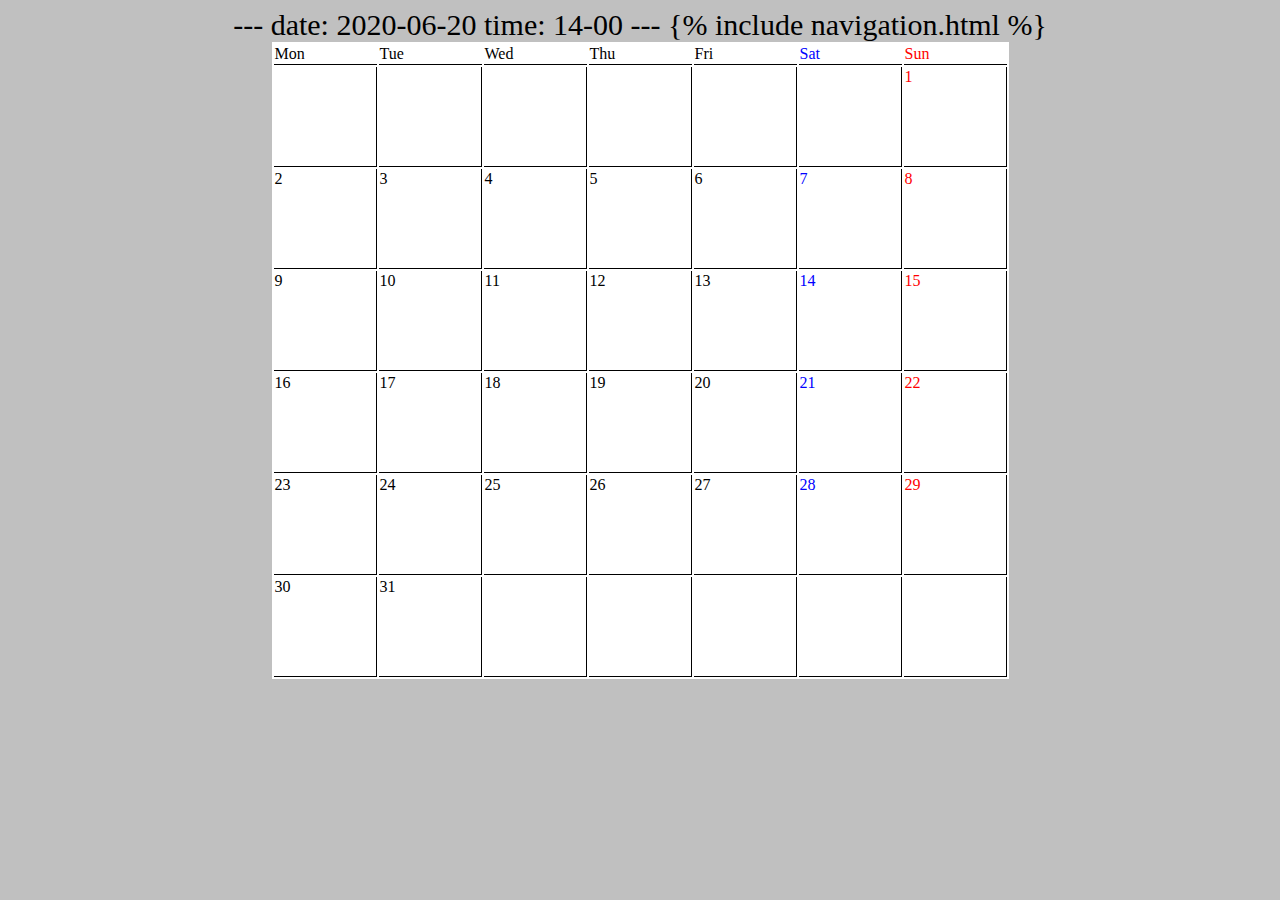
<file: html/calendar.html>
---
date: 2020-06-20
time: 14-00
---
<!DOCTYPE html>
<html>
  <head>
    <meta charset="utf-8">
    <meta name="viewport" content="width=device-width, initial-scale=1.0">
    <title>calendar</title>
    <link rel="stylesheet" href="/css/main.css" type="text/css"/>
    <link rel="stylesheet" href="/css/box.css" type="text/css"/>
    <link rel="stylesheet" href="/css/calendar.css" type="text/css"/>
    <style>
      * {
        text-align: center;
        font-size: 16;
      }
      body {
        background-color: silver;
      }
    </style>
  </head>
  <body>
    {% include navigation.html %}
    <table class="calendar">
      <tr class="days">
        <td class="date">Mon</td>
        <td class="date">Tue</td>
        <td class="date">Wed</td>
        <td class="date">Thu</td>
        <td class="date">Fri</td>
        <td class="date sat">Sat</td>
        <td class="date sun">Sun</td>
      </tr>
      <tr>
        <td class="date"></td>
        <td class="date"></td>
        <td class="date"></td>
        <td class="date"></td>
        <td class="date"></td>
        <td class="date sat"></td>
        <td class="date sun">1</td>
      </tr>
      <tr>
        <td class="date">2</td>
        <td class="date">3</td>
        <td class="date">4</td>
        <td class="date">5</td>
        <td class="date">6</td>
        <td class="date sat">7</td>
        <td class="date sun">8</td>
      </tr>
      <tr>
        <td class="date">9</td>
        <td class="date">10</td>
        <td class="date">11</td>
        <td class="date">12</td>
        <td class="date">13</td>
        <td class="date sat">14</td>
        <td class="date sun">15</td>
      </tr>
      <tr>
        <td class="date">16</td>
        <td class="date">17</td>
        <td class="date">18</td>
        <td class="date">19</td>
        <td class="date">20</td>
        <td class="date sat">21</td>
        <td class="date sun">22</td>
      </tr>
      <tr>
        <td class="date">23</td>
        <td class="date">24</td>
        <td class="date">25</td>
        <td class="date">26</td>
        <td class="date">27</td>
        <td class="date sat">28</td>
        <td class="date sun">29</td>
      </tr>
      <tr>
        <td class="date">30</td>
        <td class="date">31</td>
        <td class="date"></td>
        <td class="date"></td>
        <td class="date"></td>
        <td class="date sat"></td>
        <td class="date sun"></td>
      </tr>
    </table>
  </body>
</html>
</file>
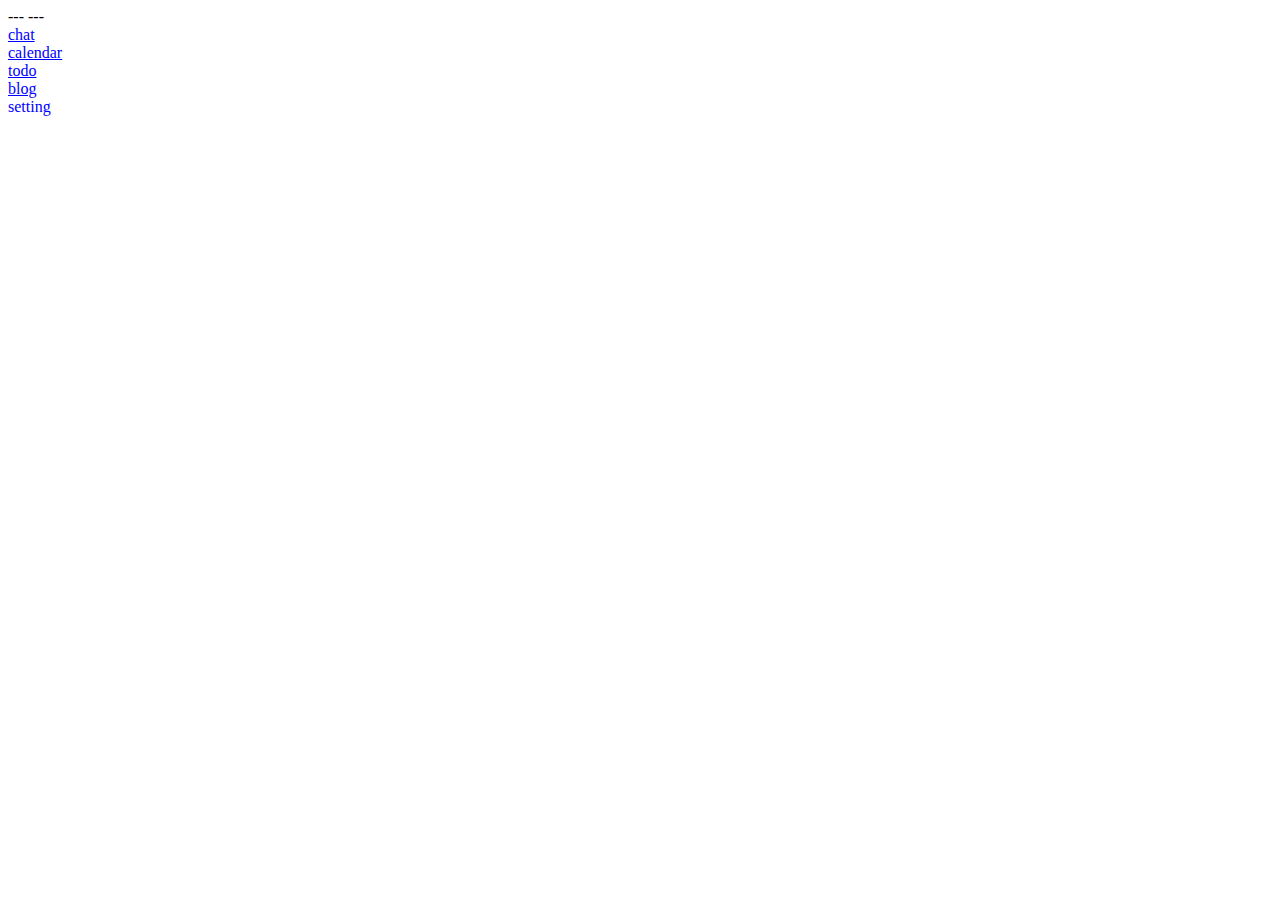
<file: html/setting.html>
---
---
<!DOCTYPE html>
<html>
<head>
<meta charset="utf-8">
<meta name="viewport" content="width=device-width">
<title>c2</title>
<link rel="stylesheet" href="./../css/box.css" type="text/css"/>
</head>
<body>
<div>
  <div class="box"><a href="./chat.html">chat</a></div>
  <div class="box"><a href="./calendar.html">calendar</a></div>
  <div class="box"><a href="./todo.html">todo</a></div>
  <div class="box"><a href="./blog.html">blog</a></div>
  <div class="box"><a class="active">setting</a></div>
</div>
</body>
</html>
</file>
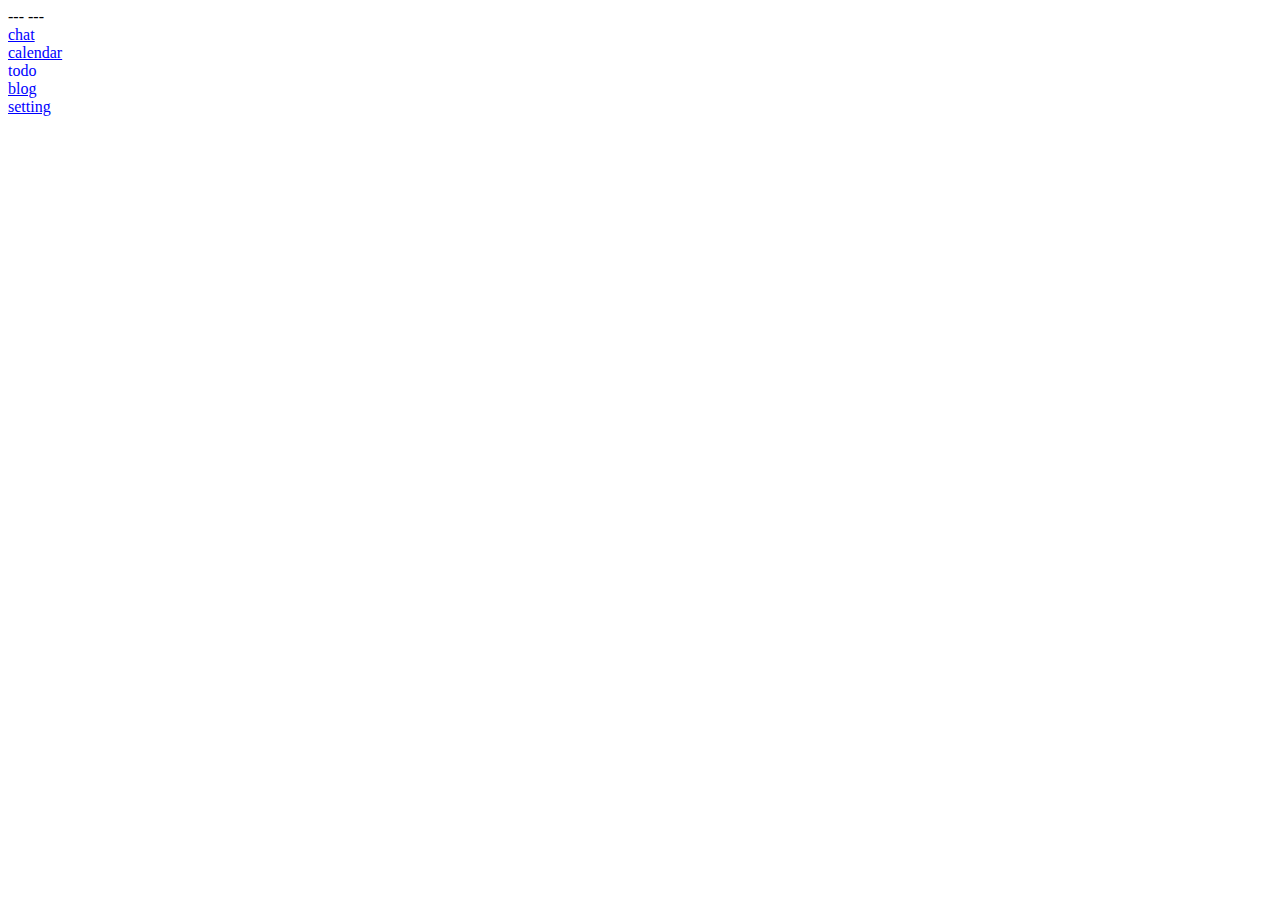
<file: html/todo.html>
---
---
<!DOCTYPE html>
<html>
<head>
<meta charset="utf-8">
<meta name="viewport" content="width=device-width">
<title>c2</title>
<link rel="stylesheet" href="./../css/box.css" type="text/css"/>
</head>
<body>
<div>
  <div class="box"><a href="./chat.html">chat</a></div>
  <div class="box"><a href="./calendar.html">calendar</a></div>
  <div class="box"><a class="active">todo</a></div>
  <div class="box"><a href="./blog.html">blog</a></div>
  <div class="box"><a href="./setting.html">setting</a></div>
</div>
</body>
</html>
</file>
<file: css/main.css>
@font-face {
  font-family: 'しょかきさらり行体';
  src: url('/font/しょかきさらり行体.ttf') format('truetype');
}
* {
  text-align: center;
}
html {
  font-size: 62.5%;
}
body {
  font-size: 3.0em;
  background-color: gray;
}

h1,h2,h3,h4,h5,h6 {
  margin: 0;
}
h1 {
  font-size: 6.0rem;
}
h2 {
  font-size: 4.5rem;
}
h3 {
  font-size: 3.6rem;
}
h4 {
  font-size: 3.0rem;
}
h5 {
  font-size: 2.4rem;
}
h6 {
  font-size: 2.1rem;
}
a {
  text-decoration: none;
}
</file>
<file: css/box.css>
.inlinebox a {
  display: inline-block;
  width: 25rem;
  color: black;
  background-color: white;
  border: 1px solid black;
  font-size: 2.4rem;
}
.inlinebox {
  display: inline-block;
}
.inlinebox a.active {
  color: white;
  background-color: red;
}
.inlinebox a:hover:not(.active) {
  color: white;
  background-color: black;
}
.box {
  font-family: 'しょかきさらり行体';
}
.box a {
  color: blue;
}
</file>
<file: css/calendar.css>
.calendar {
  background-color: white;
  margin: 0 auto;
}
.date, .date-sat, .date-sun {
  width: 100px;
  height: 100px;
  vertical-align: top;
  text-align: left;
  border-right: 1px solid black;
  border-bottom: 1px solid black;
}
.sat {
  color: blue;
}
.sun {
  color: red;
}
.days > td {
  vertical-align: bottom;
  border-right-style: none;
  height: 20px;
  text-align: left;
}
</file>
